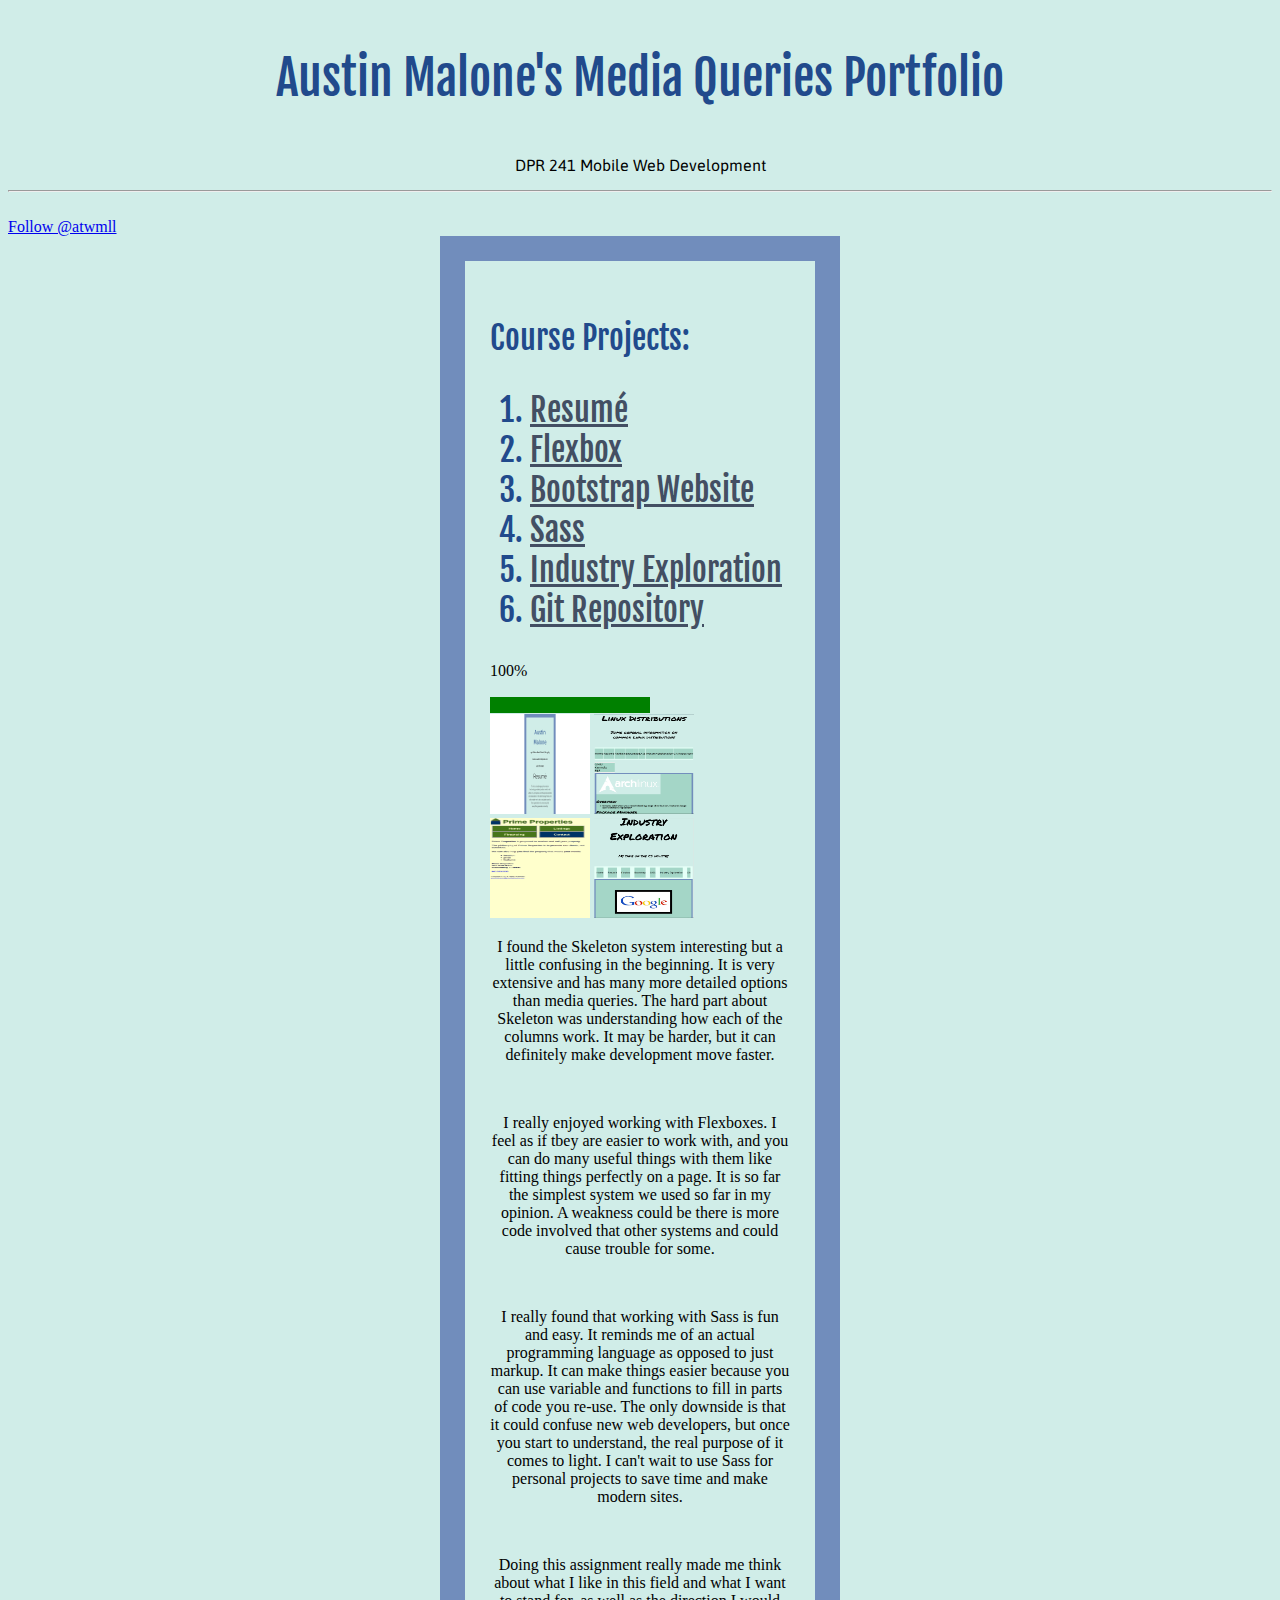
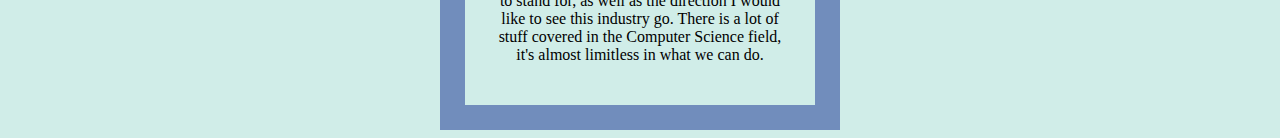
<file: index.html>
<!DOCTYPE html>
<html lang="en">
  <head>
    <title>Austin Malone - Media Queries Portfolio</title>
    <meta charset="utf-8">
    <meta name="description" content="Portfolio">
    <meta name="author" content="Austin Malone">
    <link rel="stylesheet" href="css/main.css">
    <link href="https://fonts.googleapis.com/css?family=Asap%7CFjalla+One" rel="stylesheet">
    <script async defer src="https://buttons.github.io/buttons.js"></script>
  </head>
  <body>
    <p class="home-title">
      Austin Malone's Media Queries Portfolio
    </p>
    <p class="small-home-title">
      DPR 241 Mobile Web Development
    </p>
    <hr>
    <br />
    <a class="github-button" href="https://github.com/atwmll" data-size="large" data-show-count="true" aria-label="Follow @atwmll on GitHub">Follow @atwmll</a>
    <div class="contain">
      <div class="list-align">
        <p class="list-title">
          Course Projects:
        </p>
        <ol class="list">
          <li><a class="list-ind" href="resume.html">Resum&eacute;</a></li>
          <li><a class="list-ind" href="flexbox.html">Flexbox</a></li>
          <li><a class="list-ind" href="bootstrap.html">Bootstrap Website</a></li>
          <li><a class="list-ind" href="PrimeProperties/index.html">Sass</a></li>
          <li><a class="list-ind" href="industry_exploration.html">Industry Exploration</a></li>
          <li><a class="list-ind" href="git.html">Git Repository</a></li>
        </ol>
        <p>100%</p>
        <progress value="100" max="100"></progress>
        <br>
        <img class="thumb" src="img/thumbnail-resume.jpg" alt="Resum&eacute; thumbnail">
        <img class="thumb" src="img/flexthumb.png" alt="Flexbox thumbnail">
        <img class="thumb" src="img/sass.png" alt="Sass thumbnail">
        <img class="thumb" src="img/industry.png" alt="Inustry Exploration">
      </div>
      <p>I found the Skeleton system interesting but a little confusing in the beginning. It is very extensive and has many more detailed options than media queries. The hard part about Skeleton was understanding how each of the columns work. It may be harder, but it can definitely make development move faster.</p>
      <br />
      <p>I really enjoyed working with Flexboxes. I feel as if tbey are easier to work with, and you can do many useful things with them like fitting things perfectly on a page. It is so far the simplest system we used so far in my opinion. A weakness could be there is more code involved that other systems and could cause trouble for some.</p>
      <br />
      <p>I really found that working with Sass is fun and easy. It reminds me of an actual programming language as opposed to just markup. It can make things easier because you can use variable and functions to fill in parts of code you re-use. The only downside is that it could confuse new web developers, but once you start to understand, the real purpose of it comes to light. I can't wait to use Sass for personal projects to save time and make modern sites.</p>
      <br />
      <p>Doing this assignment really made me think about what I like in this field and what I want to stand for, as well as the direction I would like to see this industry go. There is a lot of stuff covered in the Computer Science field, it's almost limitless in what we can do.</p>
    </div>
  </body>
</html>
</file>
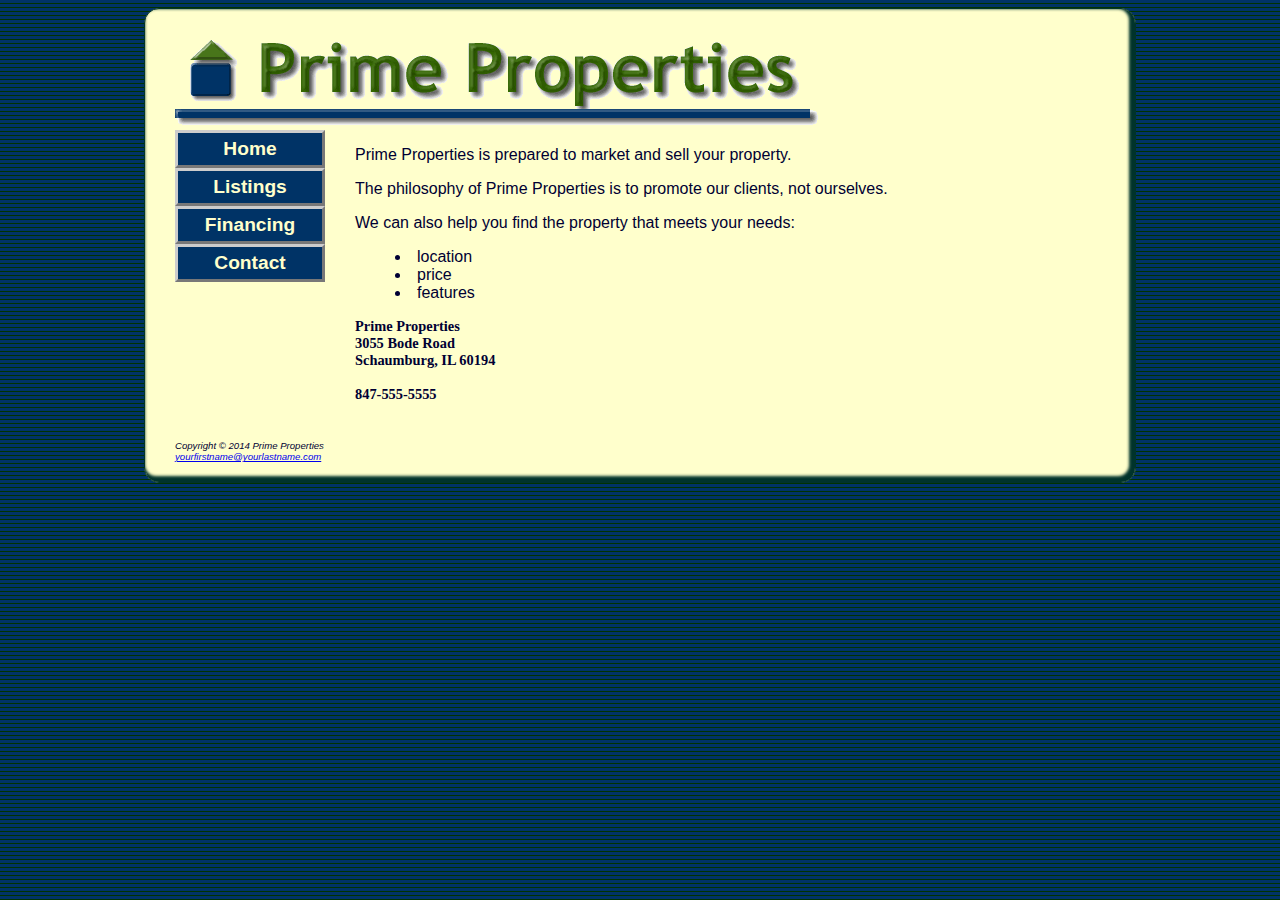
<file: PrimeProperties/index.html>
<!DOCTYPE html>
<html lang="en">
<head>
<title>Prime Properties</title>
<meta charset="utf-8">
<meta name="viewport" content="width=device-width, initial-scale=1.0"> 
<link rel="stylesheet" href="prime.css">
<!--[if lt IE 9]>
<script src=" http://html5shim.googlecode.com/svn/trunk/html5.js ">
</script>
<![endif]-->

</head>
<body>
<div id="wrapper">
<header>
<h1>Prime Properties</h1>
</header>
<nav>
<ul>
  <li><a href="index.html">Home</a></li>
  <li><a href="listings.html">Listings</a></li>
  <li><a href="financing.html">Financing</a></li>
  <li><a href="contact.html">Contact</a></li>
</ul>
</nav>
<main>
<p>Prime Properties is prepared to market and sell your property.</p>
<p>The philosophy of Prime Properties is to promote our clients, not ourselves. </p>
<p>We can also help you find the property that meets your needs:</p>
<ul>
   <li>location</li>
   <li>price</li>
   <li>features</li>
</ul>
  <div class="contact">Prime Properties<br>
        3055 Bode Road<br>
        Schaumburg, IL 60194<br>
  <br>
        <a id="mobile" href="tel:847-555-5555">847-555-5555</a> <span id="desktop">847-555-5555</span><br> <br>
  </div>
</main>

<footer>
Copyright &copy; 2014 Prime Properties<br>
<a href="mailto:yourfirstname@yourlastname.com">yourfirstname@yourlastname.com</a>
</footer>
</div>
</body>
</html>
</file>
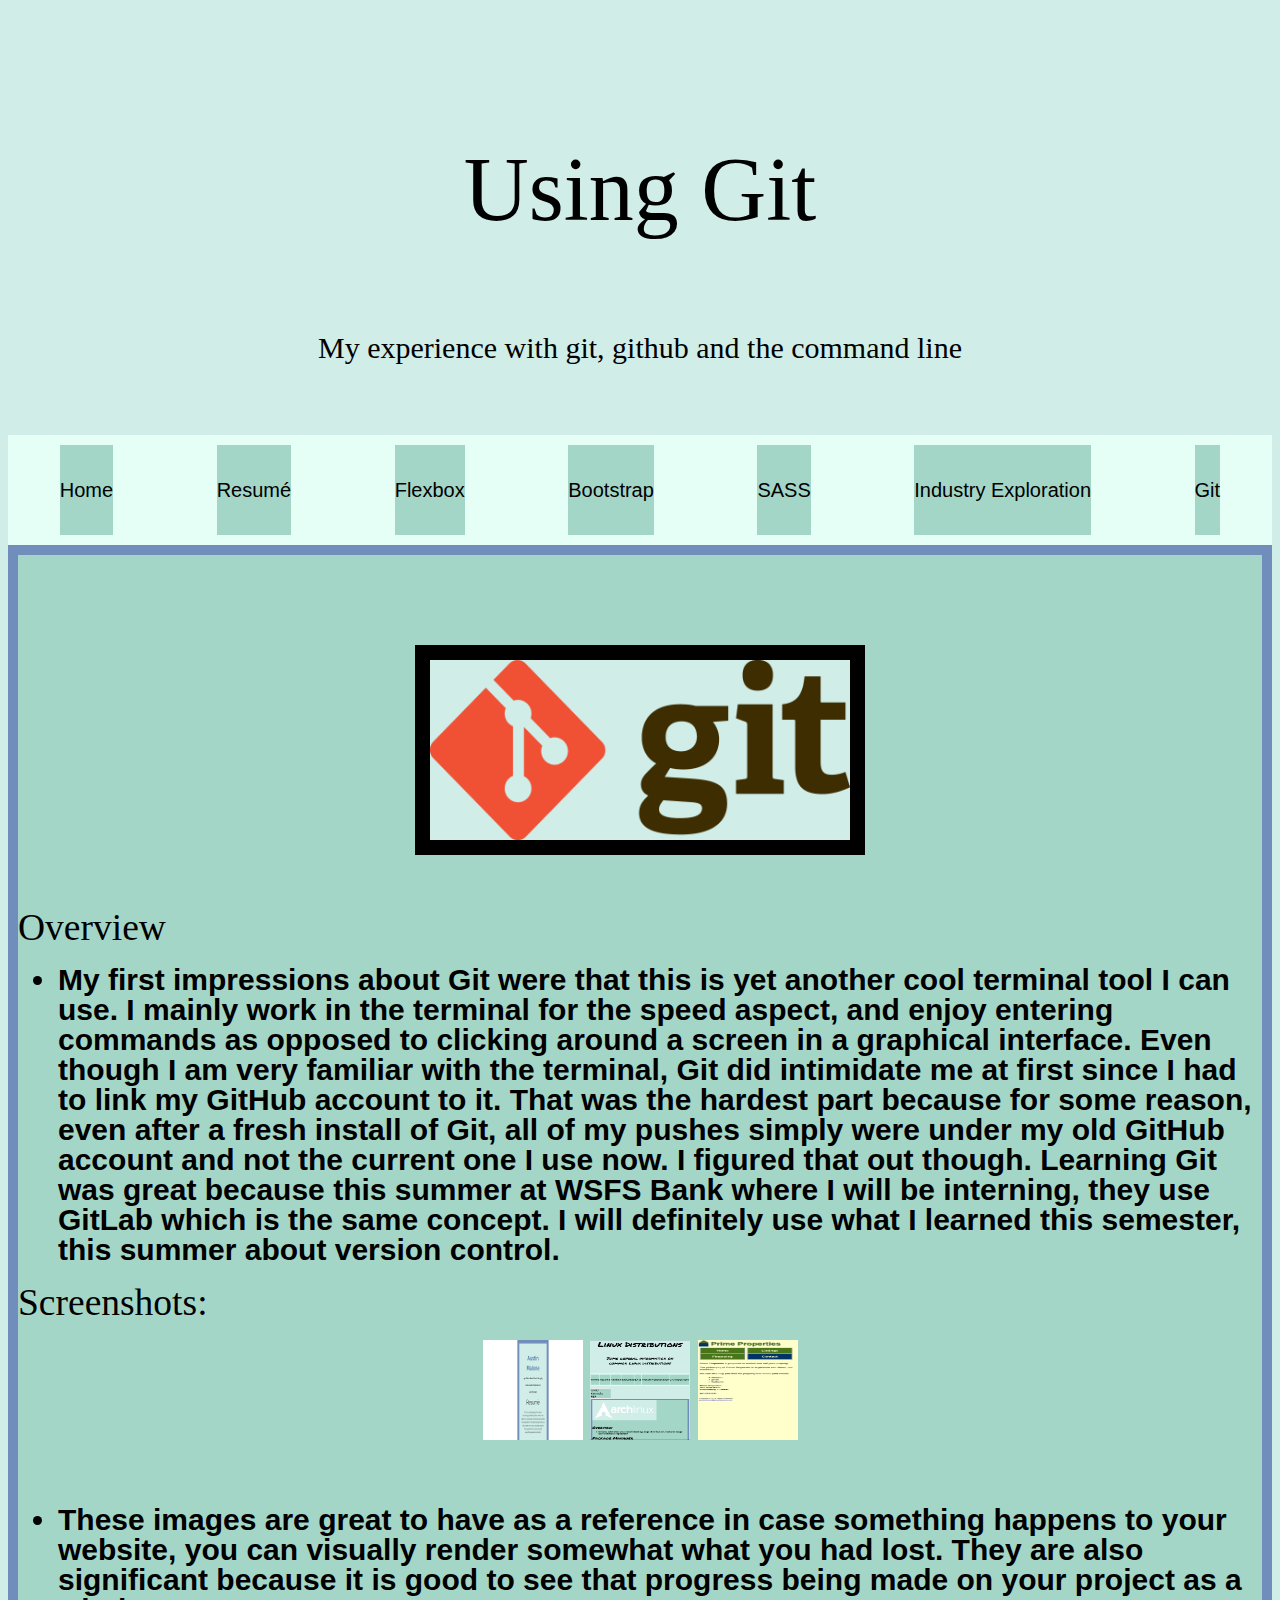
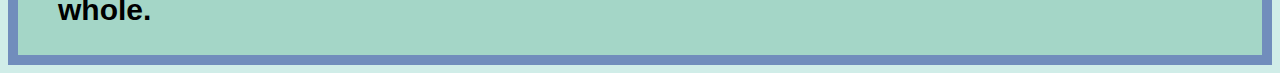
<file: git.html>
<!DOCTYPE html>
<html lang="en">
  <head>
    <title>Austin Malone - Media Queries Portfolio</title>
    <meta charset="utf-8">
    <meta name="description" content="Portfolio">
    <meta name="author" content="Austin Malone">
    <link rel="stylesheet" href="css/main.css">
    <script async defer src="https://buttons.github.io/buttons.js"></script>
  </head>
  <body>
    <header>
      <div class="header">
        <p class="header-text-large">Using Git</p>
        <p class="header-subtext">My experience with git, github and the command line</p>
      </div>
    </header>
    <div class="navbar">
      <div><a href="index.html">Home</a></div>
      <div><a href="resume.html">Resum&eacute;</a></div>
      <div><a href="flexbox.html">Flexbox</a></div>
      <div><a href="bootstrap.html">Bootstrap</a></div>
      <div><a href="sass.html">SASS</a></div>
      <div><a href="industryexploration.html">Industry Exploration</a></div>
      <div><a href="git.html">Git</a></div>
    </div>
    <div class="flex">
      <div>
        <br>
        <a href="https://git-scm.com/" target="_blank">
          <img src="img/gitlogo.png" alt="Git Logo" class="git-image">
        </a>
        <p class="git-list-title">Overview</p>
        <ul class="git-list">
          <li class="git-list">
            My first impressions about Git were that this is yet another cool terminal tool I can use. I mainly work in the terminal for the speed aspect, and enjoy entering commands as opposed to clicking around a screen in a graphical interface. Even though I am very familiar with the terminal, Git did intimidate me at first since I had to link my GitHub account to it. That was the hardest part because for some reason, even after a fresh install of Git, all of my pushes simply were under my old GitHub account and not the current one I use now. I figured that out though. Learning Git was great because this summer at WSFS Bank where I will be interning, they use GitLab which is the same concept. I will definitely use what I learned this semester, this summer about version control.
          </li>
        </ul>
        <p class="git-list-title">Screenshots:</p>
        <img class="thumb" src="img/thumbnail-resume.jpg" alt="Resum&eacute; thumbnail">
        <img class="thumb" src="img/flexthumb.png" alt="Flexbox thumbnail">
        <img class="thumb" src="img/sass.png" alt="Sass thumbnail">

        <br>
        <ul class="git-list">
          <li class="git-list">
            These images are great to have as a reference in case something happens to your website, you can visually render somewhat what you had lost. They are also significant because it is good to see that progress being made on your project as a whole.
          </li>
        </ul>
      </div>
    </div>
  </body>
</html>
</file>
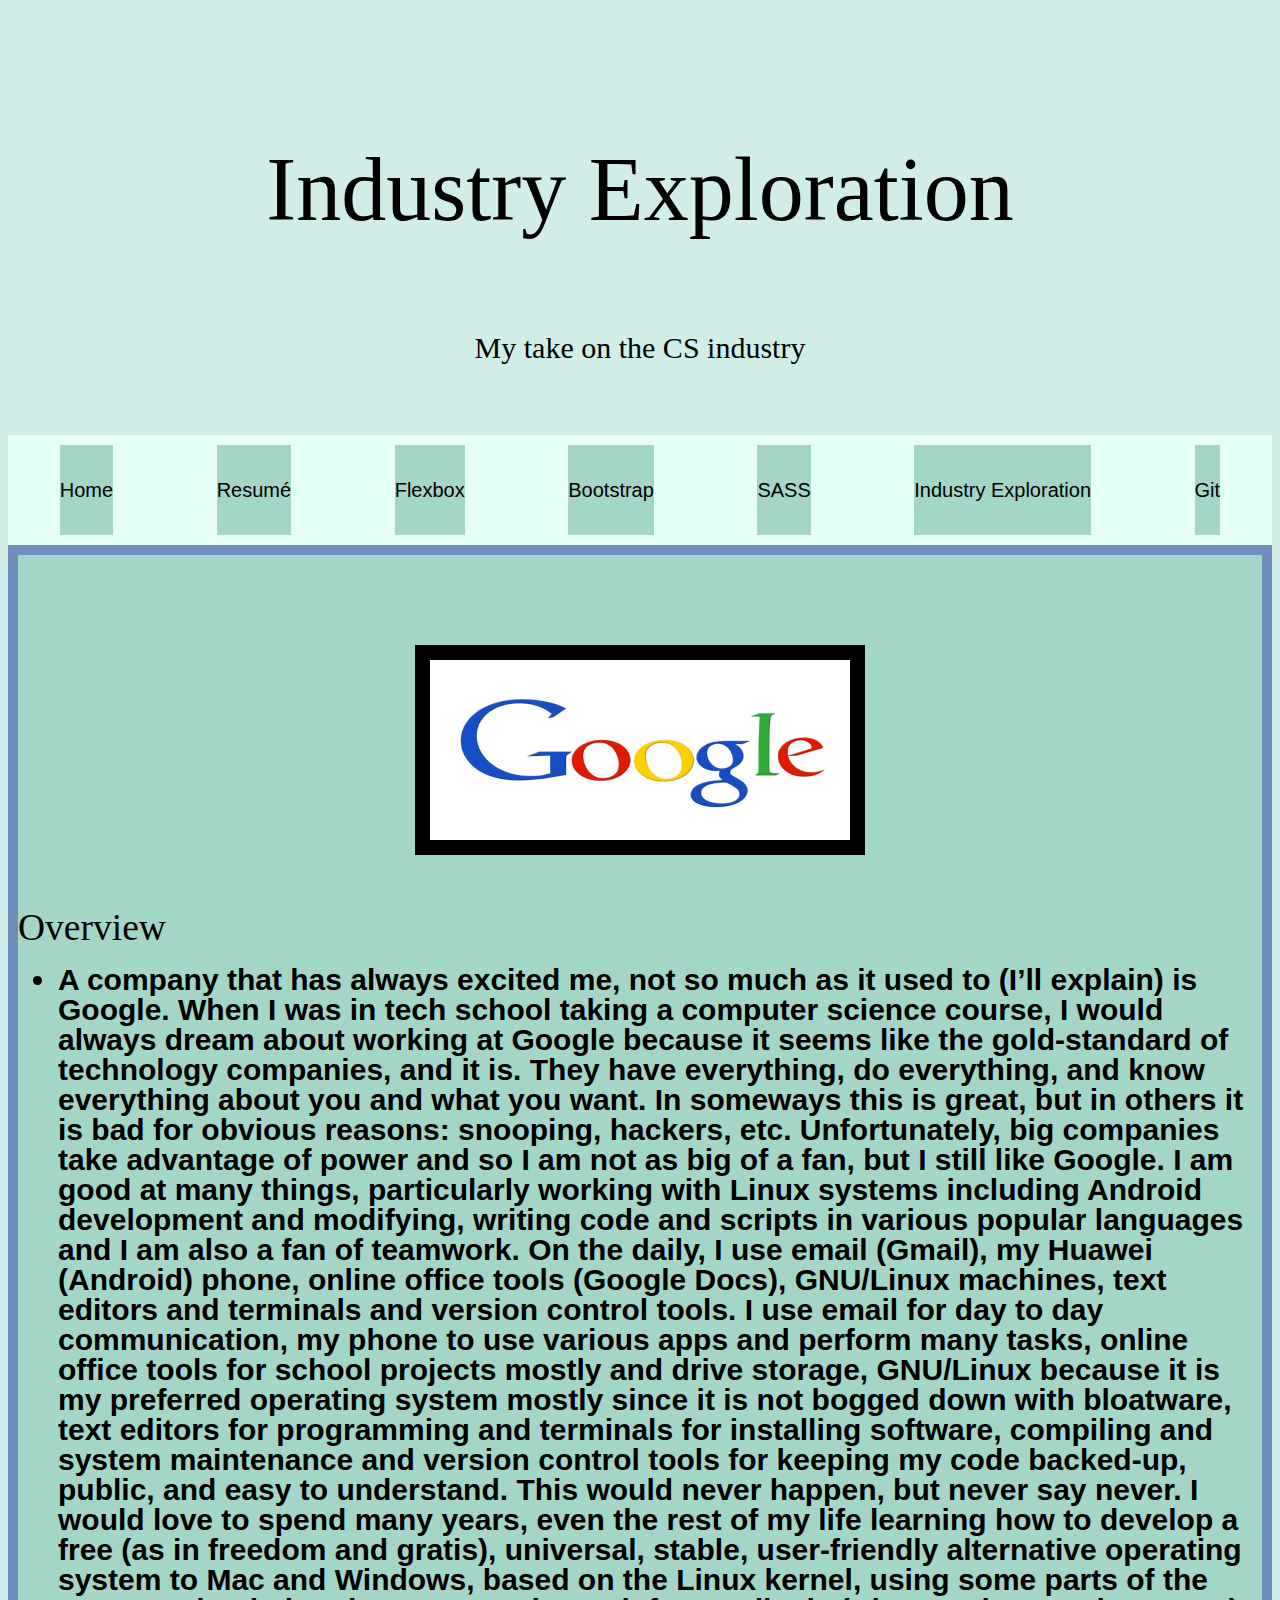
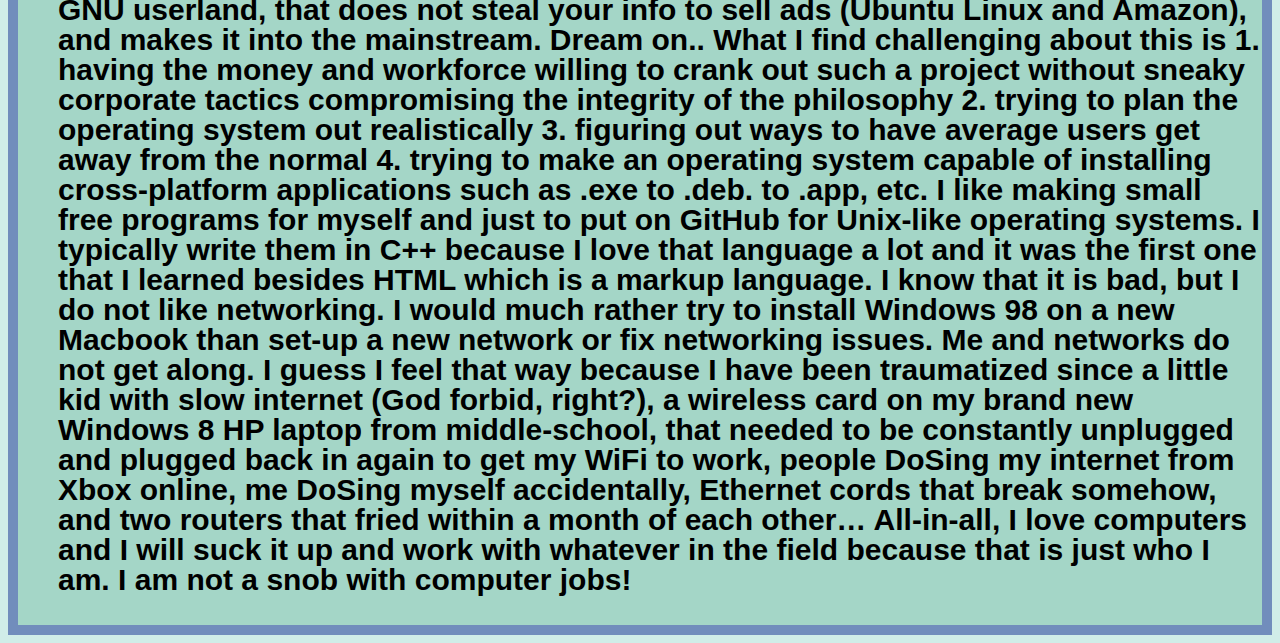
<file: industry_exploration.html>
<!DOCTYPE html>
<html lang="en">
  <head>
    <title>Austin Malone - Media Queries Portfolio</title>
    <meta charset="utf-8">
    <meta name="description" content="Portfolio">
    <meta name="author" content="Austin Malone">
    <link rel="stylesheet" href="css/main.css">
  </head>
  <body>
    <body>
      <header>
        <div class="header">
          <p class="header-text-large">Industry Exploration</p>
          <p class="header-subtext">My take on the CS industry</p>
        </div>
      </header>
      <div class="navbar">
        <div><a href="index.html">Home</a></div>
        <div><a href="resume.html">Resum&eacute;</a></div>
        <div><a href="flexbox.html">Flexbox</a></div>
        <div><a href="bootstrap.html">Bootstrap</a></div>
        <div><a href="sass.html">SASS</a></div>
        <div><a href="industryexploration.html">Industry Exploration</a></div>
        <div><a href="git.html">Git</a></div>
      </div>
      <div class="flex">
        <div>
          <br>
          <a href="https://google.com" target="_blank">
            <img src="img/googlelogo.jpg" alt="Google Logo" class="git-image">
          </a>
          <p class="git-list-title">Overview</p>
          <ul class="git-list">
            <li class="git-list">
              A company that has always excited me, not so much as it used to (I’ll explain) is Google. When I was in tech school taking a computer science course, I would always dream about working at Google because it seems like the gold-standard of technology companies, and it is. They have everything, do everything, and know everything about you and what you want. In someways this is great, but in others it is bad for obvious reasons: snooping, hackers, etc. Unfortunately, big companies take advantage of power and so I am not as big of a fan, but I still like Google. I am good at many things, particularly working with Linux systems including Android development and modifying, writing code and scripts in various popular languages and I am also a fan of teamwork. On the daily, I use email (Gmail), my Huawei (Android) phone, online office tools (Google Docs), GNU/Linux machines, text editors and terminals and version control tools. I use email for day to day communication, my phone to use various apps and perform many tasks, online office tools for school projects mostly and drive storage, GNU/Linux because it is my preferred operating system mostly since it is not bogged down with bloatware, text editors for programming and terminals for installing software, compiling and system maintenance and version control tools for keeping my code backed-up, public, and easy to understand. This would never happen, but never say never. I would love to spend many years, even the rest of my life learning how to develop a free (as in freedom and gratis), universal, stable, user-friendly alternative operating system to Mac and Windows, based on the Linux kernel, using some parts of the GNU userland, that does not steal your info to sell ads (Ubuntu Linux and Amazon), and makes it into the mainstream. Dream on.. What I find challenging about this is 1. having the money and workforce willing to crank out such a project without sneaky corporate tactics compromising the integrity of the philosophy 2. trying to plan the operating system out realistically 3. figuring out ways to have average users get away from the normal 4. trying to make an operating system capable of installing cross-platform applications such as .exe to .deb. to .app, etc. I like making small free programs for myself and just to put on GitHub for Unix-like operating systems. I typically write them in C++ because I love that language a lot and it was the first one that I learned besides HTML which is a markup language. I know that it is bad, but I do not like networking. I would much rather try to install Windows 98 on a new Macbook than set-up a new network or fix networking issues. Me and networks do not get along. I guess I feel that way because I have been traumatized since a little kid with slow internet (God forbid, right?), a wireless card on my brand new Windows 8 HP laptop from middle-school, that needed to be constantly unplugged and plugged back in again to get my WiFi to work, people DoSing my internet from Xbox online, me DoSing myself accidentally, Ethernet cords that break somehow, and two routers that fried within a month of each other… All-in-all, I love computers and I will suck it up and work with whatever in the field because that is just who I am. I am not a snob with computer jobs!
            </li>
          </ul>
        </div>
      </div>
  </body>
</html>
</file>
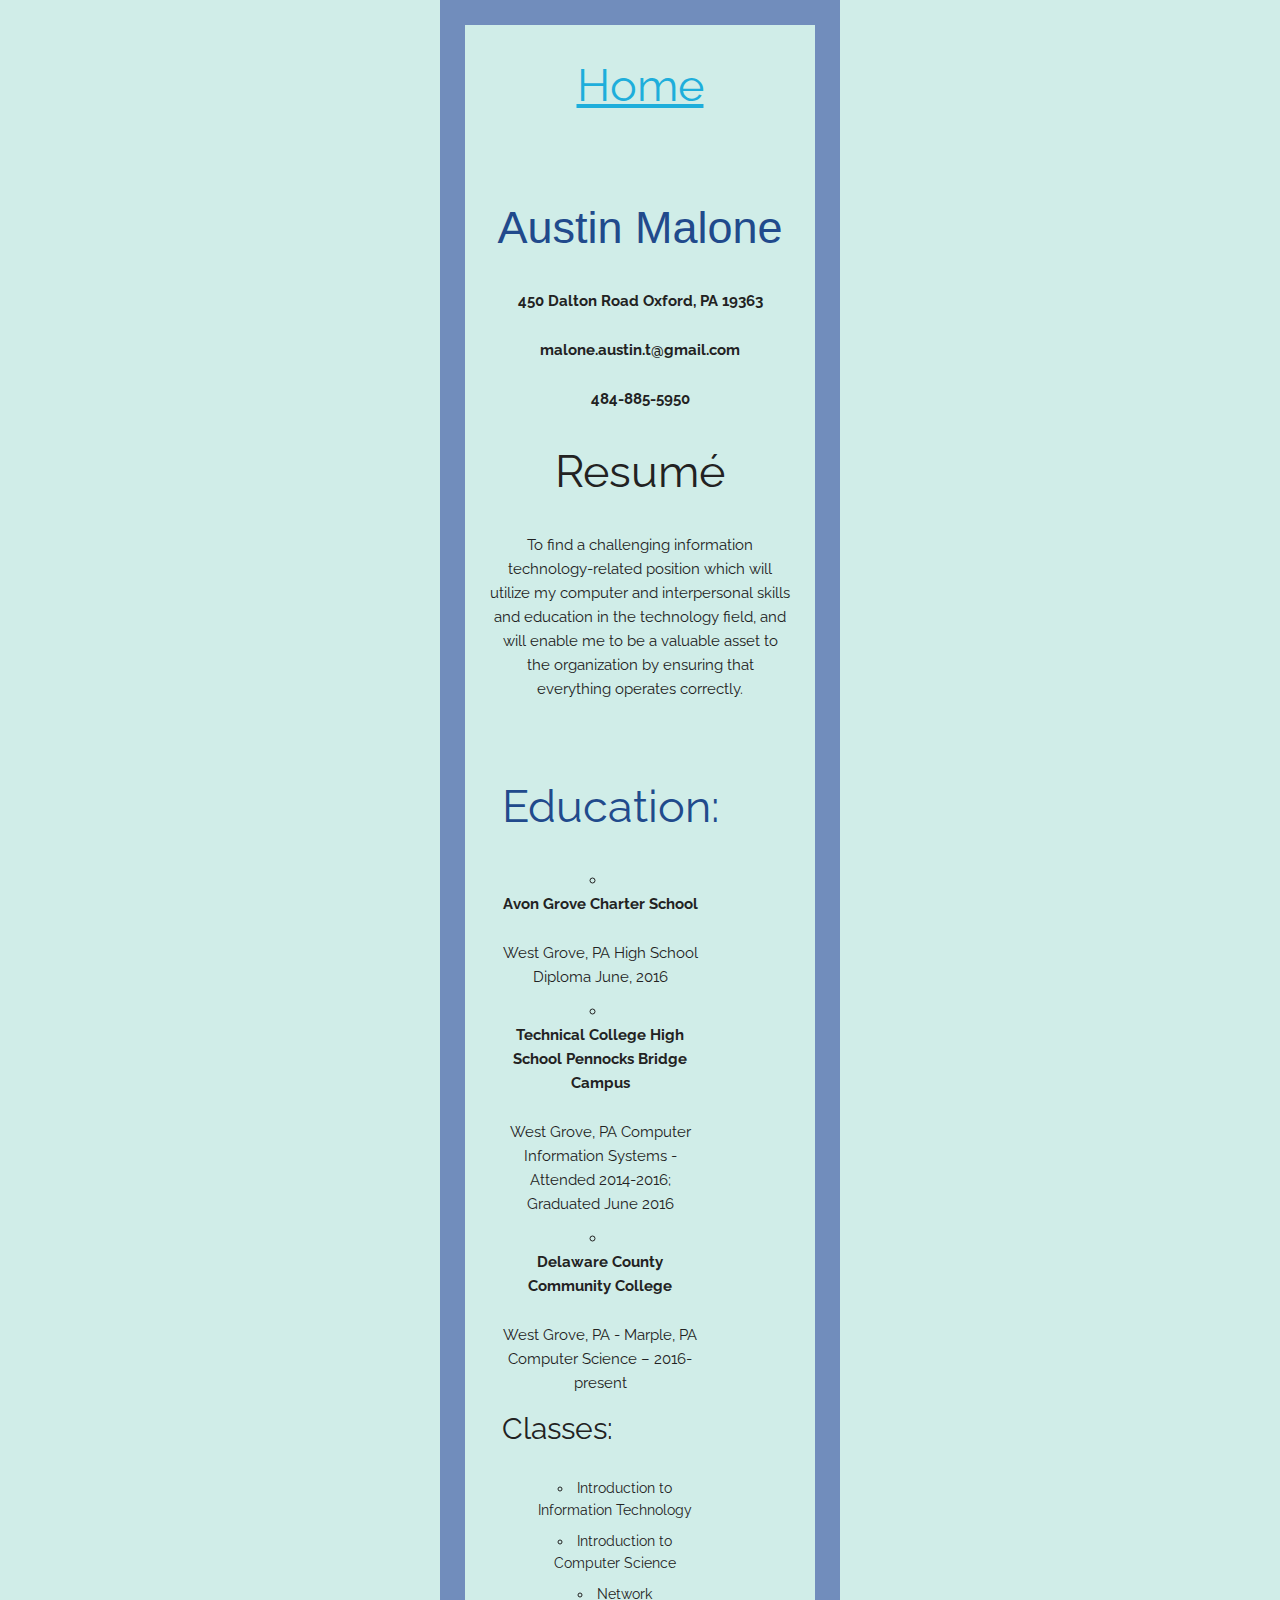
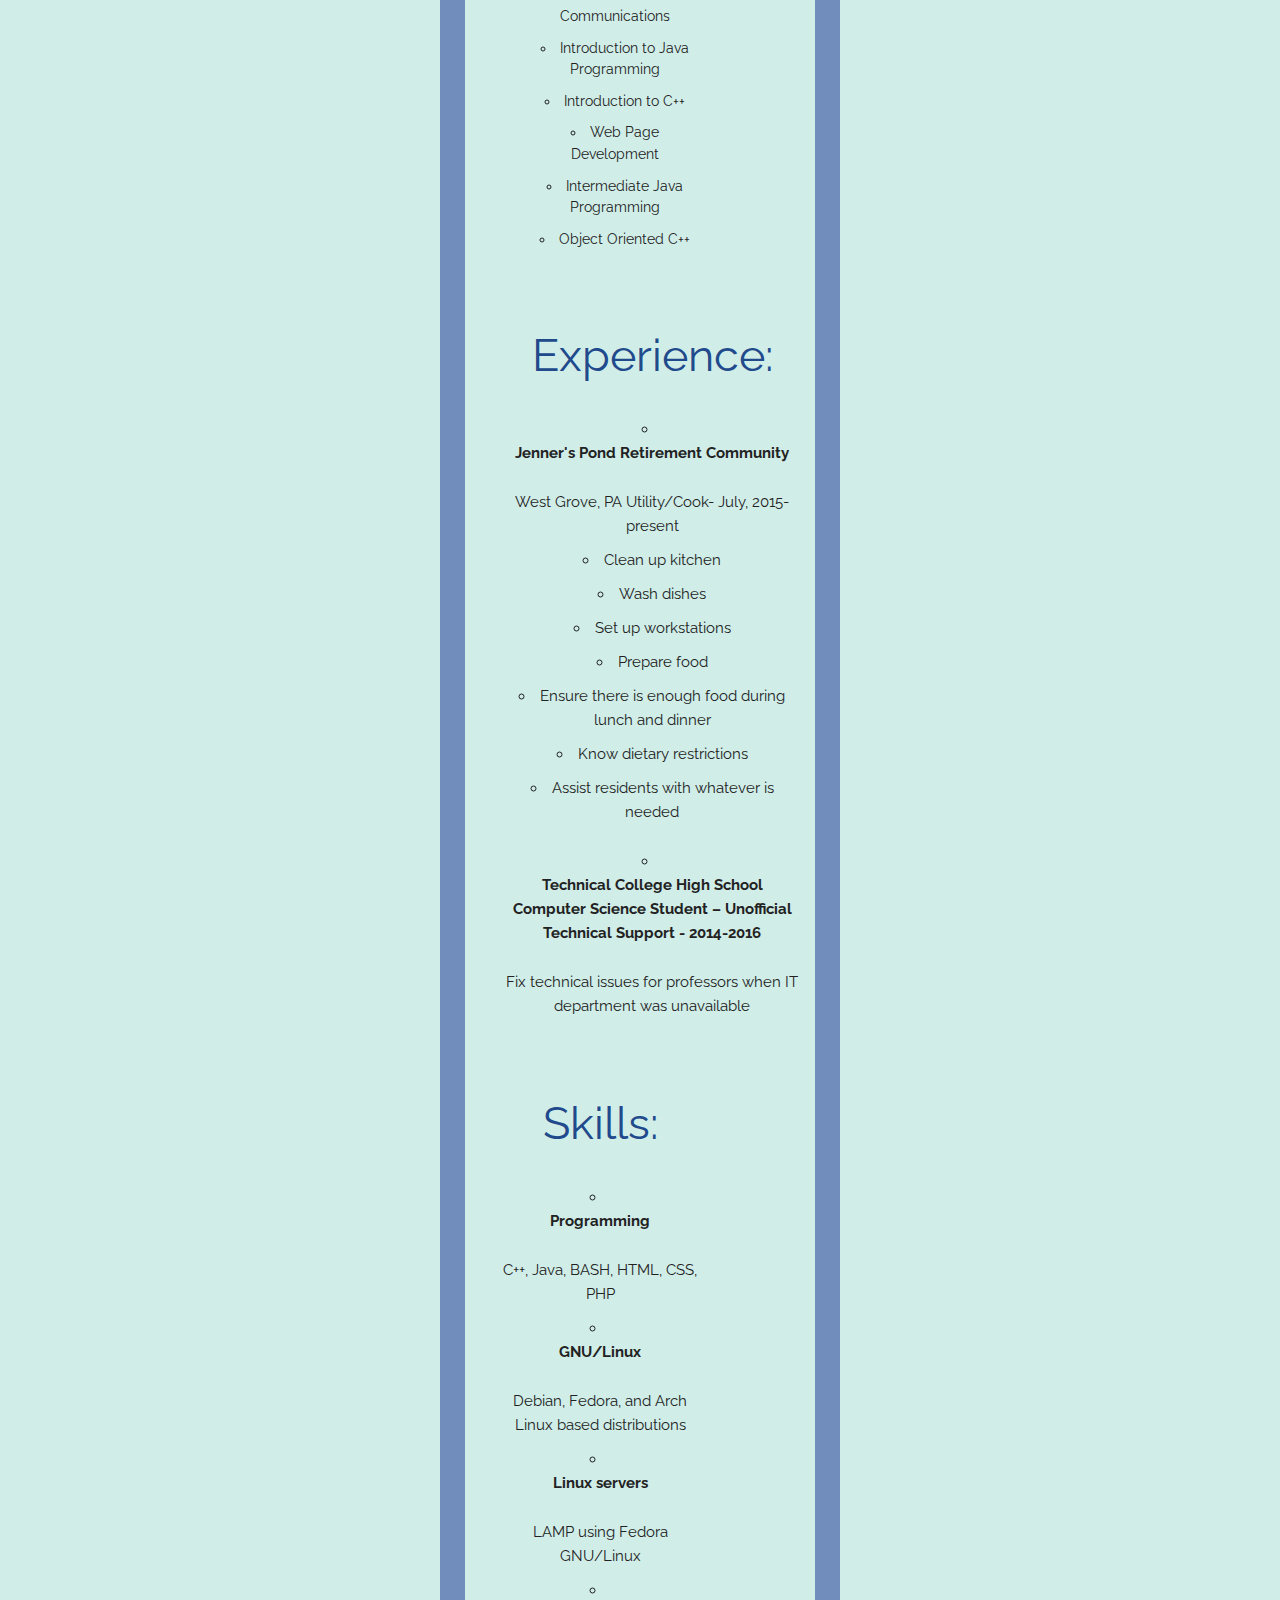
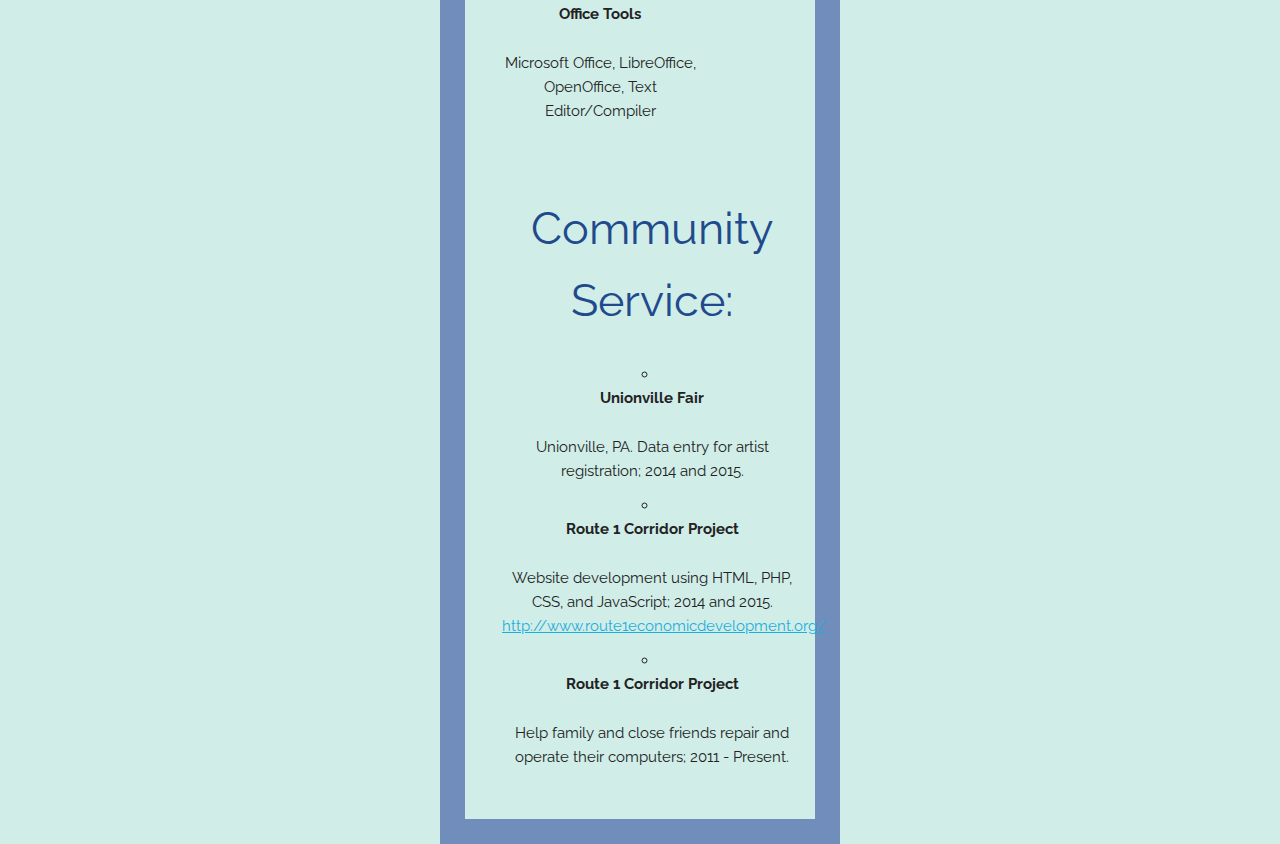
<file: resume.html>
<!DOCTYPE html>
<html lang="en">
<head>

  <!-- Basic Page Needs
  –––––––––––––––––––––––––––––––––––––––––––––––––– -->
  <meta charset="utf-8">
  <title>Austin Malone's Resum&eacute</title>
  <meta name="description" content="">
  <meta name="author" content="">

  <!-- Mobile Specific Metas
  –––––––––––––––––––––––––––––––––––––––––––––––––– -->
  <meta name="viewport" content="width=device-width, initial-scale=1">

  <!-- FONT
  –––––––––––––––––––––––––––––––––––––––––––––––––– -->
  <link href="//fonts.googleapis.com/css?family=Raleway:400,300,600" rel="stylesheet" type="text/css">

  <!-- CSS
  –––––––––––––––––––––––––––––––––––––––––––––––––– -->
  <link rel="stylesheet" href="css/normalize.css">
  <link rel="stylesheet" href="css/skeleton.css">
  <link rel="stylesheet" href="css/main.css">

  <!-- Favicon
  –––––––––––––––––––––––––––––––––––––––––––––––––– -->
  <link rel="icon" type="image/png" href="img/favicon.png">

</head>
<body>

  <!-- Primary Page Layout
  –––––––––––––––––––––––––––––––––––––––––––––––––– -->
  <div class="contain">
    <p class="res-title"><a href="index.html">Home</a></p>
    <div class="row">
      <div class="twelve columns" style="margin-top: 15%">
        <p class="home-title">Austin Malone</p>
        <p class="bold-text">450 Dalton Road Oxford, PA 19363</p>
        <p class="bold-text">malone.austin.t@gmail.com</p>
        <p class="bold-text">484-885-5950</p>
        <p class="res-title">Resum&eacute</p>
        <p class="obj-title">To find a challenging information technology-related position which will utilize my computer and interpersonal skills and education in the technology field, and will enable me to be a valuable asset to the organization by ensuring that everything operates correctly.</p>
      </div>
      <div class="two-thirds column" style="margin-top: 15%">
        <p class="exp-title">Education:</p>
        <ul>
          <li><p class="bold-text">Avon Grove Charter School</p>West Grove, PA
	High School Diploma June, 2016
          </li>
  <li><p class="bold-text">Technical College High School Pennocks Bridge Campus</p>West Grove, PA
	Computer Information Systems - Attended 2014-2016; Graduated June 2016
          </li>
          <li><p class="bold-text">Delaware County Community College</p>West Grove, PA - Marple, PA
	Computer Science – 2016-present
          </li>
          <p class="class-title">Classes:</p>
          <ul>
            <li>Introduction to Information Technology</li>
            <li>Introduction to Computer Science</li>
            <li>Network Communications</li>
            <li>Introduction to Java Programming</li>
            <li>Introduction to C++</li>
            <li>Web Page Development</li>
            <li>Intermediate Java Programming</li>
            <li>Object Oriented C++</li>
          </ul>
        </ul>
      </div>
      <div class="offset-by-two-third column" style="margin-top: 15%">
        <p class="exp-title">Experience:</p>
        <ul>
          <li><p class="bold-text">Jenner's Pond Retirement Community</p>West Grove, PA
	Utility/Cook- July, 2015-present
          </li>
          <li>Clean up kitchen</li>
          <li>Wash dishes</li>
          <li>Set up workstations</li>
          <li>Prepare food</li>
          <li>Ensure there is enough food during lunch and dinner</li>
          <li>Know dietary restrictions</li>
          <li>Assist residents with whatever is needed</li>
        </ul>
        <ul>
          <li><p class="bold-text">Technical College High School<br>Computer Science Student – Unofficial Technical Support - 2014-2016</p>Fix technical issues for professors when IT department was unavailable
          </li>
      </div>
      <div class="two-thirds column" style="margin-top: 15%">
        <p class="exp-title">Skills:</p>
        <ul>
          <li><p class="bold-text">Programming</p>C++, Java, BASH, HTML, CSS, PHP
          </li>
  <li><p class="bold-text">GNU/Linux</p>Debian, Fedora, and Arch Linux based distributions
          </li>
          <li><p class="bold-text">Linux servers</p>LAMP using Fedora GNU/Linux
          </li>
          <li><p class="bold-text">Office Tools</p>Microsoft Office, LibreOffice, OpenOffice, Text Editor/Compiler
          </li>
        </ul>
      </div>
      <div class="offset-by-two-third column" style="margin-top: 15%">
        <p class="exp-title">Community Service:</p>
        <ul>
          <li><p class="bold-text">Unionville Fair</p>Unionville, PA. Data entry for artist registration; 2014 and 2015.
          </li>
          <li><p class="bold-text">Route 1 Corridor Project</p>Website development using HTML, PHP, CSS, and 	JavaScript; 2014 and 2015. <a href="http://www.route1economicdevelopment.org/">http://www.route1economicdevelopment.org/</a>
          </li>
          <li><p class="bold-text">Route 1 Corridor Project</p>Help family and close 	friends repair and operate their computers; 2011 - Present.
          </li>
        </ul>
      </div>
    </div>
  </div>

<!-- End Document
  –––––––––––––––––––––––––––––––––––––––––––––––––– -->
</body>
</html>
</file>
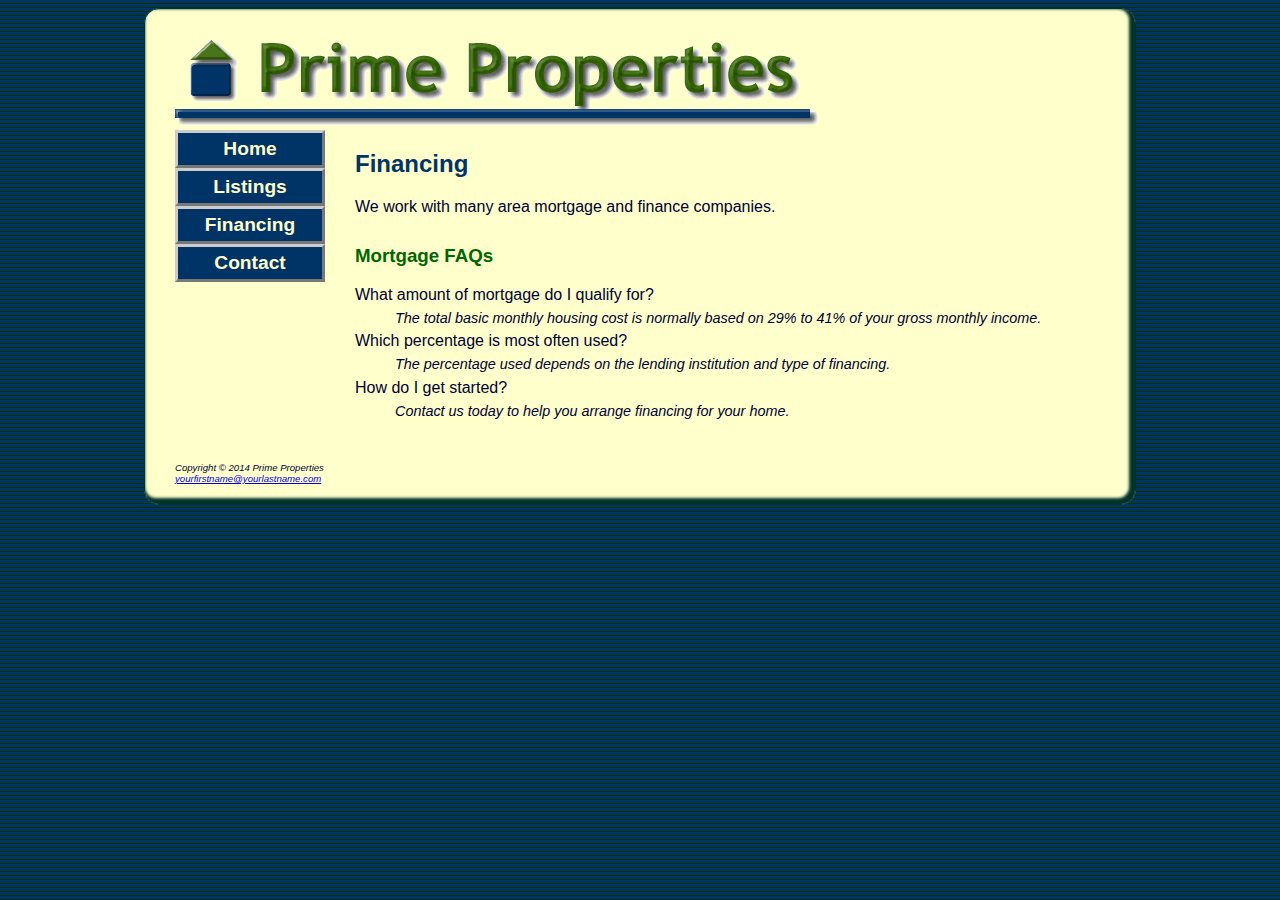
<file: PrimeProperties/financing.html>
<!DOCTYPE html>
<html lang="en">
<head>
<title>Prime Properties :: Financing</title>
<meta charset="utf-8">
<meta name="viewport" content="width=device-width, initial-scale=1.0"> 
<link rel="stylesheet" href="prime.css">
<!--[if lt IE 9]>
<script src=" http://html5shim.googlecode.com/svn/trunk/html5.js ">
</script>
<![endif]-->
</head>
<body>
<div id="wrapper">
<header>
<h1>Prime Properties</h1>
</header>
<nav>
<ul>
  <li><a href="index.html">Home</a></li>
  <li><a href="listings.html">Listings</a></li>
  <li><a href="financing.html">Financing</a></li>
  <li><a href="contact.html">Contact</a></li>
</ul>
</nav>
<main>
<h2>Financing</h2>
<p>We work with many area mortgage and finance companies.</p>
<h3>Mortgage FAQs</h3> 
<dl>
<dt>What amount of mortgage do I qualify for? </dt>
<dd>The total basic monthly housing cost is normally based on 29% to 41% of your gross monthly income.</dd>
<dt>Which percentage is most often used? </dt>
<dd>The percentage used depends on the lending institution and type of financing.</dd>
<dt>How do I get started?</dt>
<dd> Contact us today to help you arrange financing for your home.</dd>
</dl>
</main>
<footer>
Copyright &copy; 2014 Prime Properties<br>
<a href="mailto:yourfirstname@yourlastname.com">yourfirstname@yourlastname.com</a>
</footer>
</div>
</body>
</html>
</file>
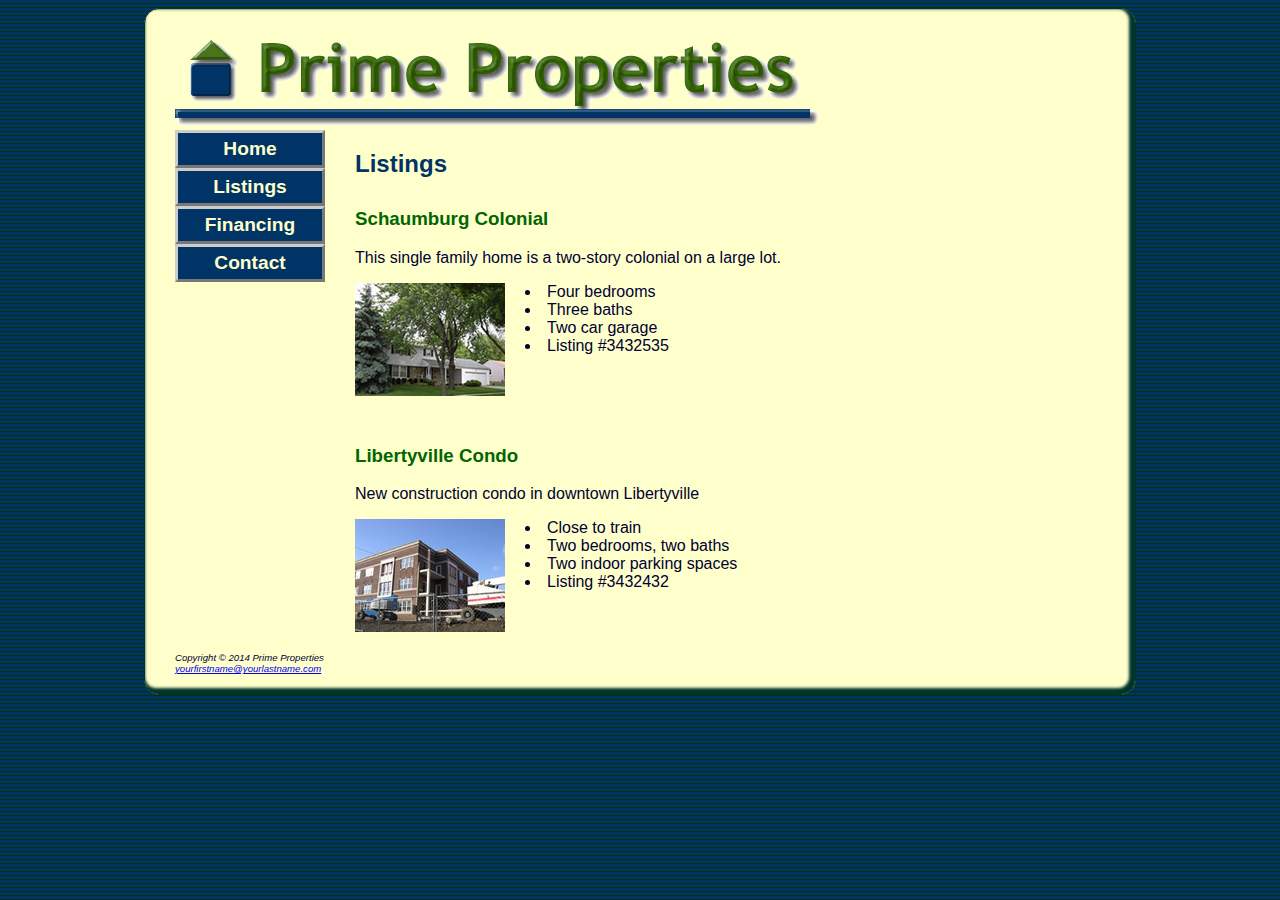
<file: PrimeProperties/listings.html>
<!DOCTYPE html>
<html lang="en">
<head>
<title>Prime Properties :: Listings</title>
<meta charset="utf-8">
<meta name="viewport" content="width=device-width, initial-scale=1.0"> 
<link rel="stylesheet" href="prime.css">
<!--[if lt IE 9]>
<script src=" http://html5shim.googlecode.com/svn/trunk/html5.js ">
</script>
<![endif]-->
</head>
<body>
<div id="wrapper">
<header>
<h1>Prime Properties</h1>
</header>
<nav>
<ul>
  <li><a href="index.html">Home</a></li>
  <li><a href="listings.html">Listings</a></li>
  <li><a href="financing.html">Financing</a></li>
  <li><a href="contact.html">Contact</a></li>
</ul>
</nav>
<main>
<h2>Listings</h2>
<h3>Schaumburg Colonial</h3>
<p>This single family home is a two-story colonial on a large lot.</p>
<a href="schaumburg.jpg"><img src="schaumburgthumb.jpg" alt="Schaumburg colonial home" width="150" height="113" class="floatleft"></a>
<ul>
  <li>Four bedrooms</li>
  <li>Three baths</li>
  <li>Two car garage</li>
  <li>Listing #3432535</li>
</ul>
<br class="clear">
<h3>Libertyville Condo</h3>
<p>New construction condo in downtown Libertyville</p>
<a href="libertyville.jpg"><img src="libertyvillethumb.jpg" alt="Libertyville custom condo" width="150" height="113" class="floatleft"></a>
<ul>
  <li>Close to train</li>
  <li>Two bedrooms, two baths</li>
  <li>Two indoor parking spaces</li>
  <li>Listing #3432432</li>
</ul>
</main>
<footer>
Copyright &copy; 2014 Prime Properties<br>
<a href="mailto:yourfirstname@yourlastname.com">yourfirstname@yourlastname.com</a>
</footer>
</div>
</body>
</html>
</file>
<file: css/main.css>
* {
  background-color: #d0ede8;
}

.contain {
  text-align: center;
  width: 300px;
  border: 25px;
  border-style: solid;
  border-color: #718dbc;
  padding: 25px;
  margin: 0px auto;
  margin-left: auto;
  margin-right: auto;
}

.github-button {
  text-align: left;
}

.home-title {
  font-size: 3em;
  color: #214a8c;
  text-align: center;
  font-family: 'Fjalla One', sans-serif;
}

.small-home-title {
  text-align: center;
  font-family: 'Asap', sans-serif;
}

.list-title {
  color: #214a8c;
  font-size: 2em;
  font-family: 'Fjalla One', sans-serif;
}

.list-align {
  text-align: left;
}

.list {
  color: #214a8c;
  font-family: 'Fjalla One', sans-serif;
  font-size: 2em;
}

.list-ind {
  color: #434f63;
  font-family: 'Fjalla One', sans-serif;
  font-size: 1em;
}

.res-title {
  font-size: 3em;
}

.exp-title {
  font-size: 3em;
  color: #214a8c;
}

.obj-title {
  font-size: 1em;
}

.bold-text {
  font-weight: bold;
}

.class-title {
  font-size: 2em;
  text-align: left;
}

.thumb {
  height: 100px;
  width: 100px;
}

/* Flexbox code starts here */

.navbar {
  display: flex;
  flex-wrap: wrap;
  flex-flow: row wrap;
  flex-direction: row;
  background-color: #e5fff7;
  border: 2px;
  font-family: 'Asap', sans-serif;
}

.navbar > div {
  background-color: #a4d6c7;
  width: auto;
  margin: 10px auto;
  text-align: center;
  line-height: 90px;
  font-size: 20px;
}

div > a {
  background-color: #a4d6c7;
  text-decoration: none;
  color: black;
}

a:hover {
  background-color: white;
}

.flex {
  display: flex;
  flex-wrap: wrap;
  flex-direction: column;
  background-color: #718dbc;
}

.flex > div {
  background-color: #a4d6c7;
  width: auto;
  margin: 10px;
  line-height: 90px;
  font-size: 30px;
  text-align: center;
}

.distro-image {
  height: 6em;
  width: 14em;
  border: .5em solid black;
}

.git-image {
  height: 6em;
  width: 14em;
  border: .5em solid black;
}

.distro-list-title {
  line-height: 0px;
  font-size: 1em;
  background-color: #a4d6c7;
  font-family: 'Permanent Marker', cursive;
  text-align: left;
}

.git-list-title {
  line-height: 0px;
  font-size: 1.25em;
  background-color: #a4d6c7;
  font-family: 'Permanent Marker', cursive;
  text-align: left;
}

.distro-list {
  line-height: 1em;
  font-size: .75em;
  background-color: #a4d6c7;
  font-weight: bold;
  font-family: 'Asap', sans-serif;
  text-align: left;
}

.git-list {
  line-height: 1em;
  font-size: 1em;
  background-color: #a4d6c7;
  font-weight: bold;
  font-family: 'Asap', sans-serif;
  text-align: left;
}

.header {
  padding: 40px;
  text-align: center;
  background-color: inherit;
  color: black;
  font-size: 30px;
}

.header-text {
  font-size: 2em;
  font-family: 'Permanent Marker', cursive;
}

.header-text-large {
  font-size: 3em;
  font-family: 'Permanent Marker', cursive;
}

.header-subtext {
  font-size: 1em;
  font-family: 'Permanent Marker', cursive;
}

.sidebar {
  width: 130px;
  position: static;
  z-index: 1;
  top: 20px;
  left: 10px;
  background: #eee;
  overflow-x: hidden;
  padding: 8px 0;
}

.sidebar a {
  text-decoration: none;
  font-size: 1.5em;
  color: black;
  display: block;
  font-family: 'Asap', sans-serif;
}

.sidebar a:hover {
  color: white;
}

.footer {
  text-align: center;
  font-weight: bold;
  font-family: 'Asap', sans-serif;
  background-color: #BCCCCA;
}

.footer-link {
  background-color: #BCCCCA;
}
</file>
<file: PrimeProperties/prime.css>
header, nav, main, footer {
  display: block; }

body {
  background-color: #000033;
  background-image: url(primehorizontal.png);
  color: #000033;
  font-family: Arial, Helvetica, sans-serif; }

#wrapper {
  width: 80%;
  min-width: 700px;
  max-width: 960px;
  margin-right: auto;
  margin-left: auto;
  background-color: #FFFFCC;
  padding: 0 0 20px 30px;
  border: 1px ridge #00332B;
  border-radius: 15px;
  box-shadow: inset -3px -3px 3px 3px #00332B; }

header {
  color: #48751A;
  background-image: url(primelogo.gif);
  background-repeat: no-repeat;
  height: 100px; }

h1 {
  text-indent: 100%;
  white-space: nowrap;
  overflow: hidden; }

h2 {
  color: #003366; }

h3 {
  color: #006600;
  padding-top: 10px; }

nav {
  font-weight: bold;
  font-size: 1.2em;
  float: left;
  width: 150px; }

nav a {
  text-decoration: none;
  display: block;
  text-align: center;
  color: #FFFFCC;
  font-weight: bold;
  border: 3px outset #CCCCCC;
  padding: 5px; }

nav a:link {
  background-color: #003366; }

nav a:visited {
  background-color: #48751A; }

nav a:hover {
  border: 3px inset #333333; }

nav ul {
  list-style-type: none;
  margin: 0;
  padding-left: 0; }

main {
  margin-left: 180px;
  padding: 0 20px 20px 0; }

main ul {
  list-style-position: inside; }

dd {
  font-style: italic;
  font-size: 0.9em;
  line-height: 200%; }

.contact {
  font-weight: bold;
  font-size: 0.90em;
  font-family: "Times New Roman", serif; }

.floatleft {
  float: left;
  padding-right: 20px;
  padding-bottom: 20px; }

.clear {
  clear: left; }

img {
  border-style: none; }

footer {
  font-size: 0.60em;
  font-style: italic;
  clear: both;
  margin-left: auto; }

#mobile {
  display: none; }

#desktop {
  display: inline; }

@media only screen and (max-width: 1024px) {
  body {
    margin: 0;
    padding: 0;
    background-color: #FFFFCC;
    background-image: none; }

  #wrapper {
    width: 100%;
    min-width: 0;
    margin: 0;
    padding: 0;
    box-shadow: none;
    border-radius: 0;
    border-style: none; }

  header {
    background-image: url(primemobile.gif);
    background-repeat: no-repeat;
    text-shadow: 1px 1px 1px #000033;
    height: 100%; }

  h1 {
    margin: 0;
    padding-left: 2em;
    text-indent: 0;
    font-size: 3.7em;
    white-space: normal; }

  nav {
    float: none;
    width: auto;
    margin-top: 0.5em; }

  nav a {
    padding: 0.2em;
    margin-left: 0.3em;
    float: left;
    width: 20%; }

  main {
    padding: 2.5em 1em;
    margin: 0;
    font-size: 90%;
    clear: both; } }
@media only screen and (max-width: 768px) {
  h1 {
    padding-top: 0.25em;
    padding-left: 1.5em;
    font-size: 2.4em; }

  nav {
    width: 98%; }

  nav a {
    padding: 0.5em;
    width: 40%;
    float: left;
    min-width: 5em;
    margin-left: 0.5em; }

  main {
    padding: 0.6em; }

  .floatleft {
    float: none;
    padding-right: 0;
    padding-bottom: 0; }

  h3 {
    padding-top: 0;
    margin: 0; }

  dd {
    line-height: 100%; }

  footer {
    padding: 0.5em;
    margin: 0; }

  #mobile {
    display: inline; }

  #desktop {
    display: none; } }

/*# sourceMappingURL=prime.css.map */
</file>
<file: css/skeleton.css>
/*
* Skeleton V2.0.4
* Copyright 2014, Dave Gamache
* www.getskeleton.com
* Free to use under the MIT license.
* http://www.opensource.org/licenses/mit-license.php
* 12/29/2014
*/


/* Table of contents
––––––––––––––––––––––––––––––––––––––––––––––––––
- Grid
- Base Styles
- Typography
- Links
- Buttons
- Forms
- Lists
- Code
- Tables
- Spacing
- Utilities
- Clearing
- Media Queries
*/


/* Grid
–––––––––––––––––––––––––––––––––––––––––––––––––– */
.container {
  position: relative;
  width: 100%;
  max-width: 960px;
  margin: 0 auto;
  padding: 0 20px;
  box-sizing: border-box; }
.column,
.columns {
  width: 100%;
  float: left;
  box-sizing: border-box; }

/* For devices larger than 400px */
@media (min-width: 400px) {
  .container {
    width: 85%;
    padding: 0; }
}

/* For devices larger than 550px */
@media (min-width: 550px) {
  .container {
    width: 80%; }
  .column,
  .columns {
    margin-left: 4%; }
  .column:first-child,
  .columns:first-child {
    margin-left: 0; }

  .one.column,
  .one.columns                    { width: 4.66666666667%; }
  .two.columns                    { width: 13.3333333333%; }
  .three.columns                  { width: 22%;            }
  .four.columns                   { width: 30.6666666667%; }
  .five.columns                   { width: 39.3333333333%; }
  .six.columns                    { width: 48%;            }
  .seven.columns                  { width: 56.6666666667%; }
  .eight.columns                  { width: 65.3333333333%; }
  .nine.columns                   { width: 74.0%;          }
  .ten.columns                    { width: 82.6666666667%; }
  .eleven.columns                 { width: 91.3333333333%; }
  .twelve.columns                 { width: 100%; margin-left: 0; }

  .one-third.column               { width: 30.6666666667%; }
  .two-thirds.column              { width: 65.3333333333%; }

  .one-half.column                { width: 48%; }

  /* Offsets */
  .offset-by-one.column,
  .offset-by-one.columns          { margin-left: 8.66666666667%; }
  .offset-by-two.column,
  .offset-by-two.columns          { margin-left: 17.3333333333%; }
  .offset-by-three.column,
  .offset-by-three.columns        { margin-left: 26%;            }
  .offset-by-four.column,
  .offset-by-four.columns         { margin-left: 34.6666666667%; }
  .offset-by-five.column,
  .offset-by-five.columns         { margin-left: 43.3333333333%; }
  .offset-by-six.column,
  .offset-by-six.columns          { margin-left: 52%;            }
  .offset-by-seven.column,
  .offset-by-seven.columns        { margin-left: 60.6666666667%; }
  .offset-by-eight.column,
  .offset-by-eight.columns        { margin-left: 69.3333333333%; }
  .offset-by-nine.column,
  .offset-by-nine.columns         { margin-left: 78.0%;          }
  .offset-by-ten.column,
  .offset-by-ten.columns          { margin-left: 86.6666666667%; }
  .offset-by-eleven.column,
  .offset-by-eleven.columns       { margin-left: 95.3333333333%; }

  .offset-by-one-third.column,
  .offset-by-one-third.columns    { margin-left: 34.6666666667%; }
  .offset-by-two-thirds.column,
  .offset-by-two-thirds.columns   { margin-left: 69.3333333333%; }

  .offset-by-one-half.column,
  .offset-by-one-half.columns     { margin-left: 52%; }

}


/* Base Styles
–––––––––––––––––––––––––––––––––––––––––––––––––– */
/* NOTE
html is set to 62.5% so that all the REM measurements throughout Skeleton
are based on 10px sizing. So basically 1.5rem = 15px :) */
html {
  font-size: 62.5%; }
body {
  font-size: 1.5em; /* currently ems cause chrome bug misinterpreting rems on body element */
  line-height: 1.6;
  font-weight: 400;
  font-family: "Raleway", "HelveticaNeue", "Helvetica Neue", Helvetica, Arial, sans-serif;
  color: #222; }


/* Typography
–––––––––––––––––––––––––––––––––––––––––––––––––– */
h1, h2, h3, h4, h5, h6 {
  margin-top: 0;
  margin-bottom: 2rem;
  font-weight: 300; }
h1 { font-size: 4.0rem; line-height: 1.2;  letter-spacing: -.1rem;}
h2 { font-size: 3.6rem; line-height: 1.25; letter-spacing: -.1rem; }
h3 { font-size: 3.0rem; line-height: 1.3;  letter-spacing: -.1rem; }
h4 { font-size: 2.4rem; line-height: 1.35; letter-spacing: -.08rem; }
h5 { font-size: 1.8rem; line-height: 1.5;  letter-spacing: -.05rem; }
h6 { font-size: 1.5rem; line-height: 1.6;  letter-spacing: 0; }

/* Larger than phablet */
@media (min-width: 550px) {
  h1 { font-size: 5.0rem; }
  h2 { font-size: 4.2rem; }
  h3 { font-size: 3.6rem; }
  h4 { font-size: 3.0rem; }
  h5 { font-size: 2.4rem; }
  h6 { font-size: 1.5rem; }
}

p {
  margin-top: 0; }


/* Links
–––––––––––––––––––––––––––––––––––––––––––––––––– */
a {
  color: #1EAEDB; }
a:hover {
  color: #0FA0CE; }


/* Buttons
–––––––––––––––––––––––––––––––––––––––––––––––––– */
.button,
button,
input[type="submit"],
input[type="reset"],
input[type="button"] {
  display: inline-block;
  height: 38px;
  padding: 0 30px;
  color: #555;
  text-align: center;
  font-size: 11px;
  font-weight: 600;
  line-height: 38px;
  letter-spacing: .1rem;
  text-transform: uppercase;
  text-decoration: none;
  white-space: nowrap;
  background-color: transparent;
  border-radius: 4px;
  border: 1px solid #bbb;
  cursor: pointer;
  box-sizing: border-box; }
.button:hover,
button:hover,
input[type="submit"]:hover,
input[type="reset"]:hover,
input[type="button"]:hover,
.button:focus,
button:focus,
input[type="submit"]:focus,
input[type="reset"]:focus,
input[type="button"]:focus {
  color: #333;
  border-color: #888;
  outline: 0; }
.button.button-primary,
button.button-primary,
input[type="submit"].button-primary,
input[type="reset"].button-primary,
input[type="button"].button-primary {
  color: #FFF;
  background-color: #33C3F0;
  border-color: #33C3F0; }
.button.button-primary:hover,
button.button-primary:hover,
input[type="submit"].button-primary:hover,
input[type="reset"].button-primary:hover,
input[type="button"].button-primary:hover,
.button.button-primary:focus,
button.button-primary:focus,
input[type="submit"].button-primary:focus,
input[type="reset"].button-primary:focus,
input[type="button"].button-primary:focus {
  color: #FFF;
  background-color: #1EAEDB;
  border-color: #1EAEDB; }


/* Forms
–––––––––––––––––––––––––––––––––––––––––––––––––– */
input[type="email"],
input[type="number"],
input[type="search"],
input[type="text"],
input[type="tel"],
input[type="url"],
input[type="password"],
textarea,
select {
  height: 38px;
  padding: 6px 10px; /* The 6px vertically centers text on FF, ignored by Webkit */
  background-color: #fff;
  border: 1px solid #D1D1D1;
  border-radius: 4px;
  box-shadow: none;
  box-sizing: border-box; }
/* Removes awkward default styles on some inputs for iOS */
input[type="email"],
input[type="number"],
input[type="search"],
input[type="text"],
input[type="tel"],
input[type="url"],
input[type="password"],
textarea {
  -webkit-appearance: none;
     -moz-appearance: none;
          appearance: none; }
textarea {
  min-height: 65px;
  padding-top: 6px;
  padding-bottom: 6px; }
input[type="email"]:focus,
input[type="number"]:focus,
input[type="search"]:focus,
input[type="text"]:focus,
input[type="tel"]:focus,
input[type="url"]:focus,
input[type="password"]:focus,
textarea:focus,
select:focus {
  border: 1px solid #33C3F0;
  outline: 0; }
label,
legend {
  display: block;
  margin-bottom: .5rem;
  font-weight: 600; }
fieldset {
  padding: 0;
  border-width: 0; }
input[type="checkbox"],
input[type="radio"] {
  display: inline; }
label > .label-body {
  display: inline-block;
  margin-left: .5rem;
  font-weight: normal; }


/* Lists
–––––––––––––––––––––––––––––––––––––––––––––––––– */
ul {
  list-style: circle inside; }
ol {
  list-style: decimal inside; }
ol, ul {
  padding-left: 0;
  margin-top: 0; }
ul ul,
ul ol,
ol ol,
ol ul {
  margin: 1.5rem 0 1.5rem 3rem;
  font-size: 90%; }
li {
  margin-bottom: 1rem; }


/* Code
–––––––––––––––––––––––––––––––––––––––––––––––––– */
code {
  padding: .2rem .5rem;
  margin: 0 .2rem;
  font-size: 90%;
  white-space: nowrap;
  background: #F1F1F1;
  border: 1px solid #E1E1E1;
  border-radius: 4px; }
pre > code {
  display: block;
  padding: 1rem 1.5rem;
  white-space: pre; }


/* Tables
–––––––––––––––––––––––––––––––––––––––––––––––––– */
th,
td {
  padding: 12px 15px;
  text-align: left;
  border-bottom: 1px solid #E1E1E1; }
th:first-child,
td:first-child {
  padding-left: 0; }
th:last-child,
td:last-child {
  padding-right: 0; }


/* Spacing
–––––––––––––––––––––––––––––––––––––––––––––––––– */
button,
.button {
  margin-bottom: 1rem; }
input,
textarea,
select,
fieldset {
  margin-bottom: 1.5rem; }
pre,
blockquote,
dl,
figure,
table,
p,
ul,
ol,
form {
  margin-bottom: 2.5rem; }


/* Utilities
–––––––––––––––––––––––––––––––––––––––––––––––––– */
.u-full-width {
  width: 100%;
  box-sizing: border-box; }
.u-max-full-width {
  max-width: 100%;
  box-sizing: border-box; }
.u-pull-right {
  float: right; }
.u-pull-left {
  float: left; }


/* Misc
–––––––––––––––––––––––––––––––––––––––––––––––––– */
hr {
  margin-top: 3rem;
  margin-bottom: 3.5rem;
  border-width: 0;
  border-top: 1px solid #E1E1E1; }


/* Clearing
–––––––––––––––––––––––––––––––––––––––––––––––––– */

/* Self Clearing Goodness */
.container:after,
.row:after,
.u-cf {
  content: "";
  display: table;
  clear: both; }


/* Media Queries
–––––––––––––––––––––––––––––––––––––––––––––––––– */
/*
Note: The best way to structure the use of media queries is to create the queries
near the relevant code. For example, if you wanted to change the styles for buttons
on small devices, paste the mobile query code up in the buttons section and style it
there.
*/


/* Larger than mobile */
@media (min-width: 400px) {}

/* Larger than phablet (also point when grid becomes active) */
@media (min-width: 550px) {}

/* Larger than tablet */
@media (min-width: 750px) {}

/* Larger than desktop */
@media (min-width: 1000px) {}

/* Larger than Desktop HD */
@media (min-width: 1200px) {}
</file>
